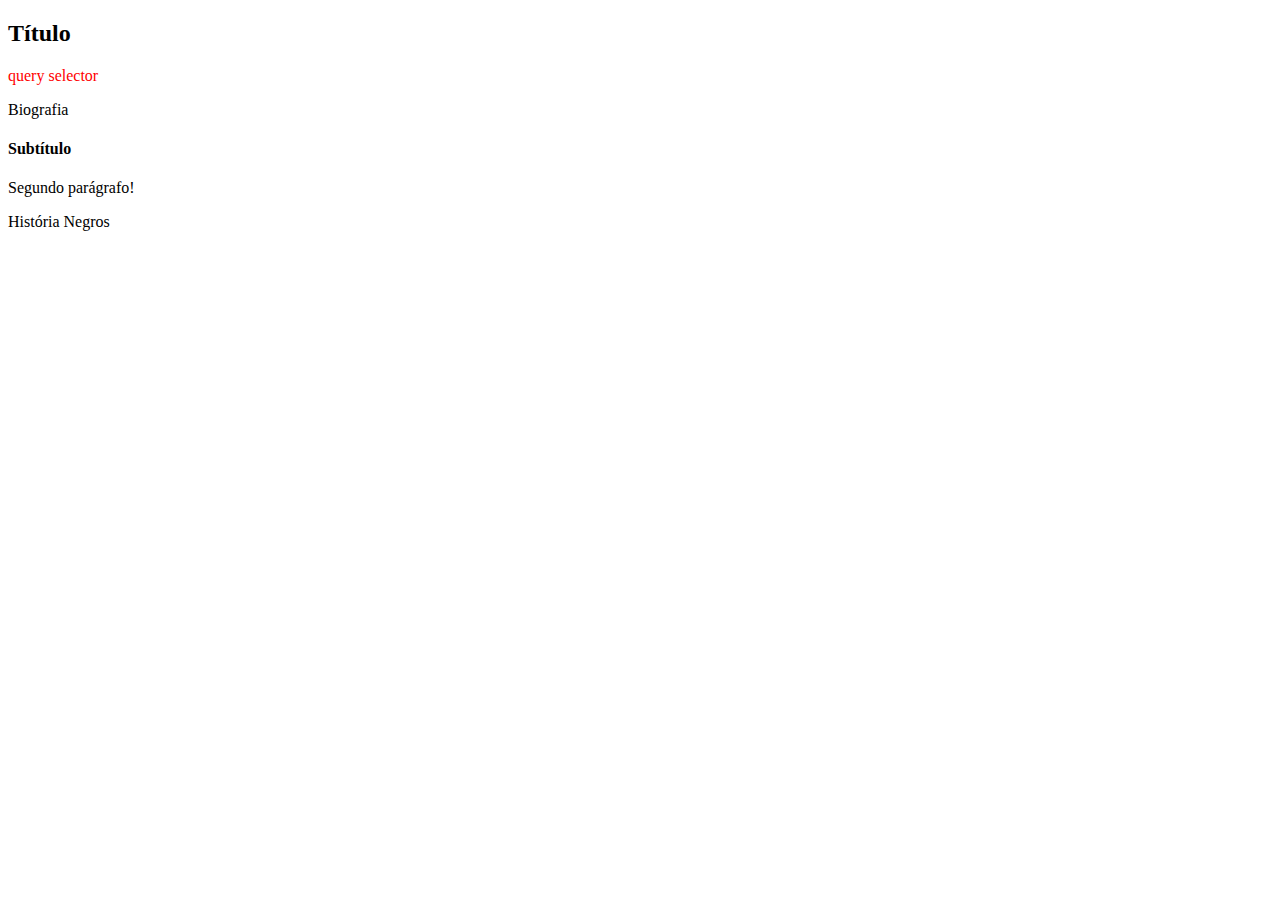
<file: index.html>
<!DOCTYPE html>
<html>
  <body>
    <header>
      <h2 id="page-title">Título</h2>
      <p id="paragraph">Dê uma cor para este parágrafo!</p>
      <p class="paragrafo">Biografia</p>
      <h4 id="subtitle">Subtítulo</h4>
      <p id="second-paragraph">Segundo parágrafo!</p>
      <p class="paragrafo">História Negros</p>
    </header>
    <script src="script.js"></script>
  </body>
</html>
</file>
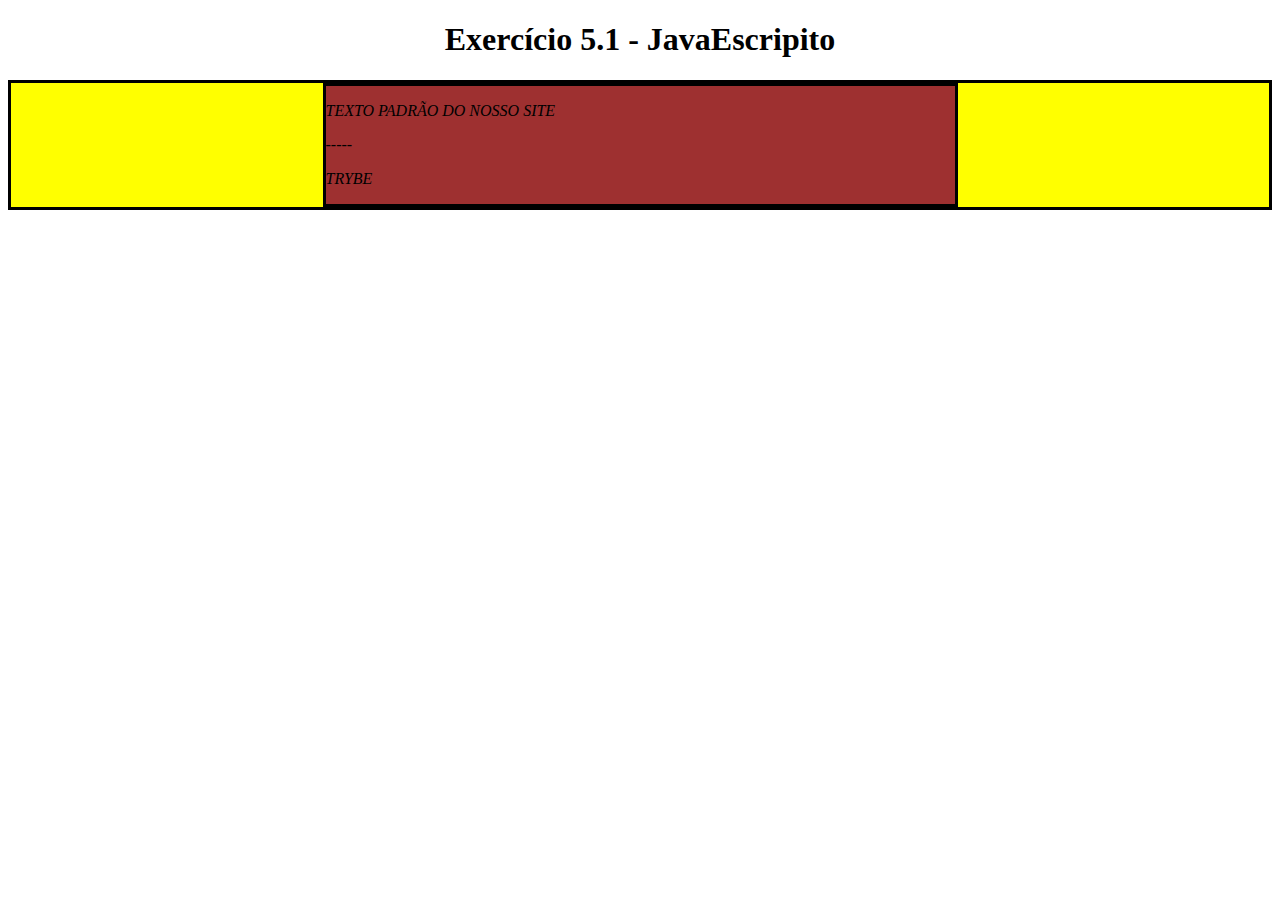
<file: exercicio2-dia5.1/index.html>
<!DOCTYPE html>
<html>
  <head>
    <meta charset="UTF-8" />
    <meta name="viewport" content="width=device-width" />
    <title>Exercício 5.1</title>
    
    <style>
      main, section {
        border-color: black;
        border-style: solid;
      }

      .title {
        text-align: center;
      }

      .main-content {
        background-color: yellow;
      }

      .main-content .center-content {
        background-color: rgb(158, 48, 48);
        width: 50%;
        margin: 0 auto;
      }

      .main-content .center-content p {
        font-style: italic;
      }
    </style>
  </head>
  <body>
    <header> 
      <h1 class="title">Exercício 5.1 - JavaEscripito </h1>
    </header>    
    <main class="main-content">
      <section class="center-content">
        <p>Texto padrão do nosso site</p>
        <p>-----</p>
        <p>Trybe</p>
      </section>
    </main>
    <script>
        
//         Aqui você vai modificar os elementos já existentes utilizando apenas as funções:
//         - document.getElementById()
//         - document.getElementsByClassName()
//         - document.getElementsByTagName()
//  Crie uma função que mude o texto na tag <p> para uma descrição de como você se vê daqui a 2 anos. (Não gaste tempo pensando no texto e sim realizando o exercício)

// let futuremsg = "me vejo trabalhando em uma empresa internacional, com desafios diários e uma equipe multicultural";

// function alteraDescricao(future){
//     (document.getElementsByTagName("p")[1].innerText = future);
// }

// alteraDescricao(futuremsg)

// //  Crie uma função que mude a cor do quadrado amarelo para o verde da Trybe (rgb 76,164,109).
// function changeColor(cor){
//     console.log(document.getElementsByTagName("main")[0].style.backgroundColor = cor);
// }
// changeColor("green")

// //  Crie uma função que mude a cor do quadrado vermelho para branco.
// function colorChanging(corfundo){
//     console.log(document.getElementsByClassName("center-content")[0].style.backgroundColor = corfundo);
// }
// colorChanging("white")

// //  Crie uma função que corrija o texto da tag <h1>.
// function corrigirTexto(correcao){
//     document.getElementsByClassName("title")[0].innerText = correcao;
// }
// corrigirTexto("Exercício 5.1 - JavaScript");

//  Crie uma função que modifique todo o texto da tag <p> para maiúsculo.
  function alterarParaMaiuscula(){
        let y = [];
        y = (document.getElementsByTagName("p"));
        for (let i = 0; i < y.length; i += 1) {
          document.getElementsByTagName("p")[i].innerText = document.getElementsByTagName("p")[i].innerText.toUpperCase();
          console.log (document.getElementsByTagName("p")[i].innerText);
        }
    }
    alterarParaMaiuscula()


//  Crie uma função que exiba o conteúdo de todas as tags <p> no console.
    // function exibir(){
    //     let y = [];
    //     y = (document.getElementsByTagName("p"));
    //     for (let i = 0; i < y.length; i += 1) {
    //       console.log (document.getElementsByTagName("p")[i].innerText);
    //     }
    // }
    // exibir()

        
    </script>
  </body>
</html>
</file>
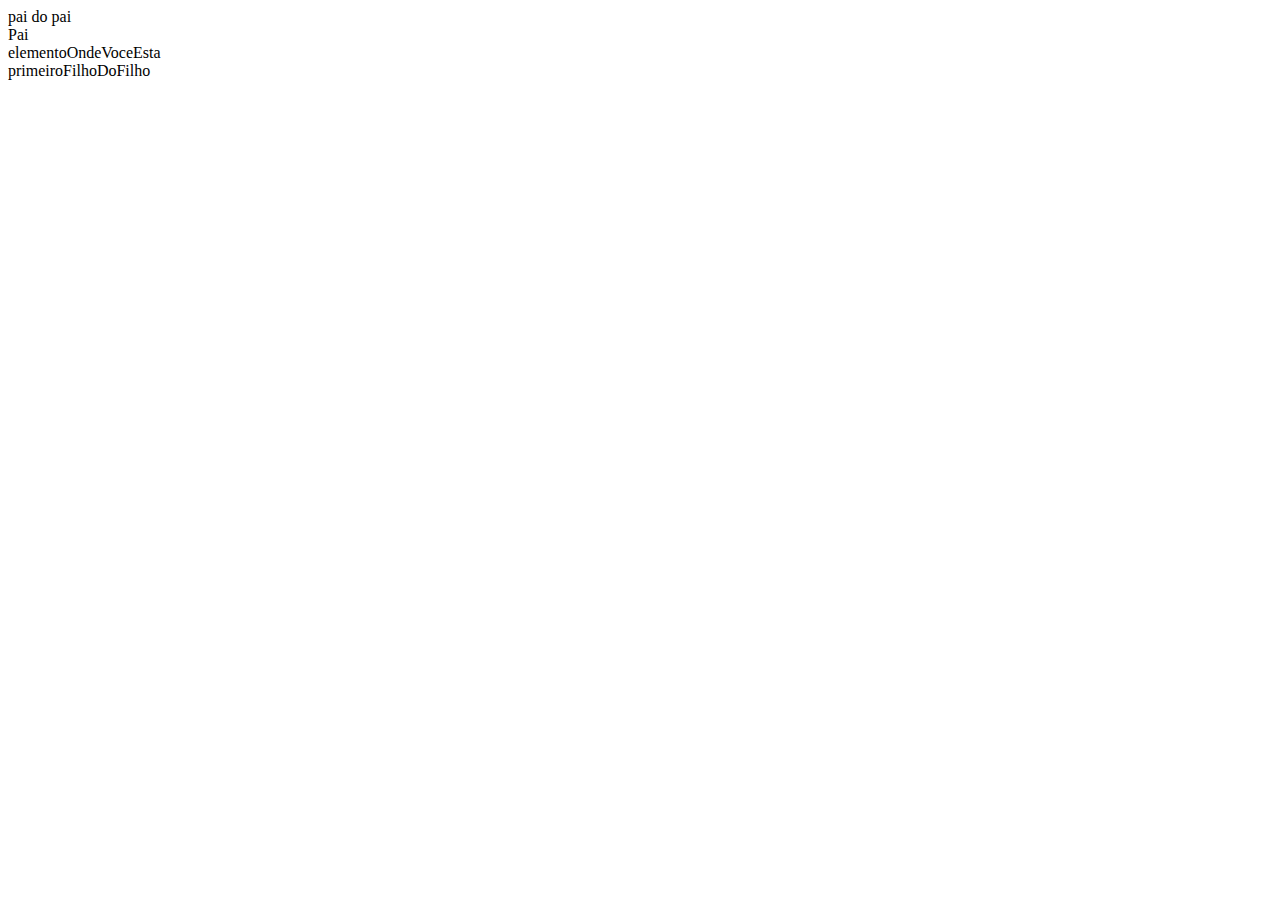
<file: exercicios-dia5.2/index.html>
<!DOCTYPE html>
<html lang="en">
<head>
    <meta charset="UTF-8">
    <meta http-equiv="X-UA-Compatible" content="IE=edge">
    <meta name="viewport" content="width=device-width, initial-scale=1.0">
    <title>Document</title>
</head>
    <main id="paiDoPai"> pai do pai
        <section id="pai">Pai
          <section id="primeiroFilho">primeiroFilho</section>
          <section id="elementoOndeVoceEsta"> elementoOndeVoceEsta
            <section id="primeiroFilhoDoFilho">primeiroFilhoDoFilho</section>
            <section id="segundoEUltimoFilhoDoFilho">segundoEUltimoFilhoDoFilho</section>
          </section>
          <section id="terceiroFilho">terceiroFilho</section>
          <section id="quartoEUltimoFilho">quartoEUltimoFilho</section>
        </section>
        <script src="script.js"></script>
    </main>
</html>
</file>
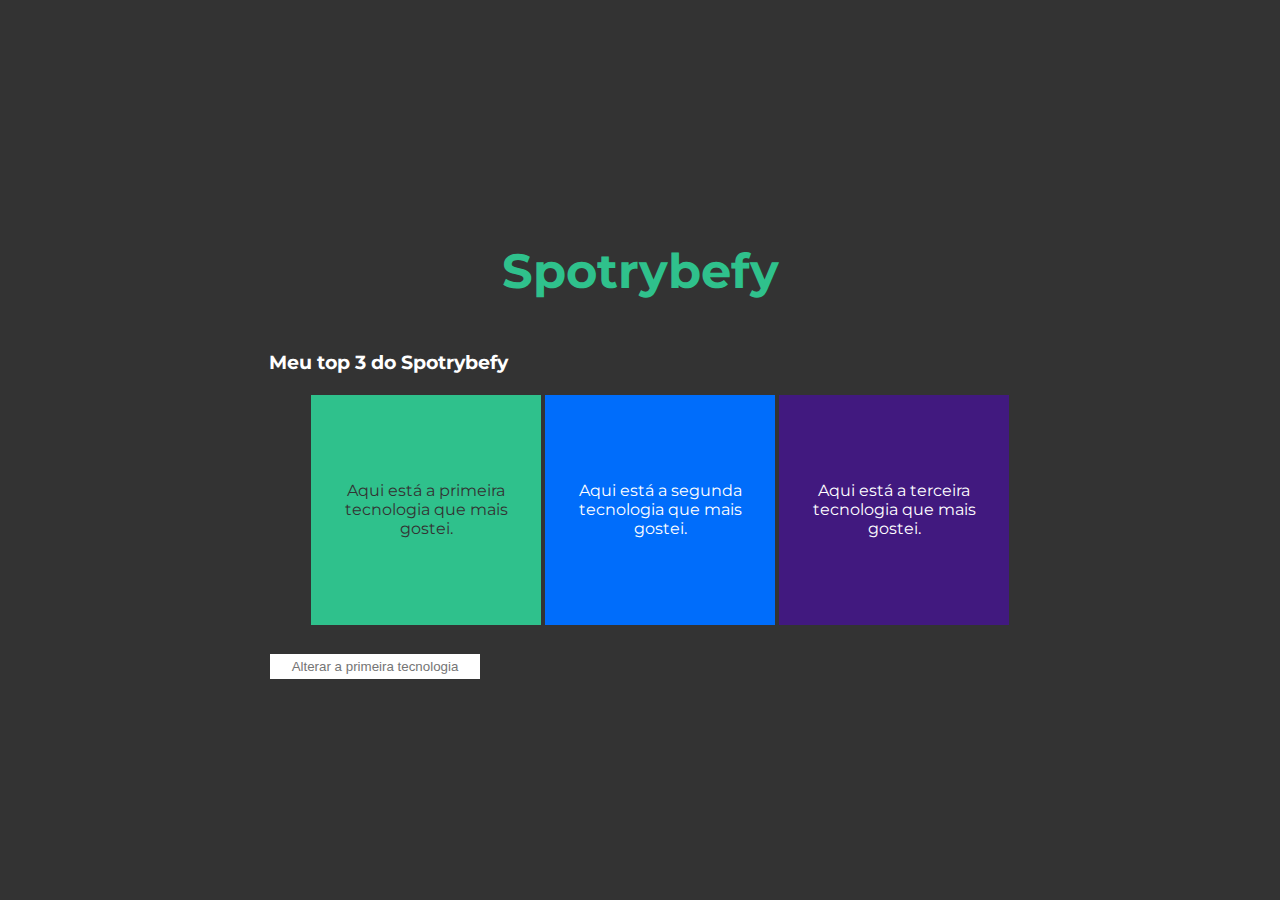
<file: exercicios-dia5.3/index.html>
<!DOCTYPE html>
<html lang="pt-br">
  <head>
  <meta charset="UTF-8">
  <title>addEventListener</title>
  <link rel="preconnect" href="https://fonts.gstatic.com">
  <link href="https://fonts.googleapis.com/css2?family=Montserrat:wght@400;900&display=swap" rel="stylesheet">
  <link rel="stylesheet" href="style.css">
  </head>
  <body>
    <header> 
      <h1>Spotrybefy</h1>
    </header>
    <main>
      <h3 id="my-spotrybefy">Meu top 3 do Spotrybefy</h3>
      <ul class="container">
        <li id="first-li">Aqui está a primeira tecnologia que mais gostei.</li>
        <li id="second-li">Aqui está a segunda tecnologia que mais gostei.</li>
        <li id="third-li">Aqui está a terceira tecnologia que mais gostei.</li>
      </ul>
      <input type="text" id="input" placeholder="Alterar a primeira tecnologia">      
    </main>
    <script src="main.js"></script>
  </body>
</html>
</file>
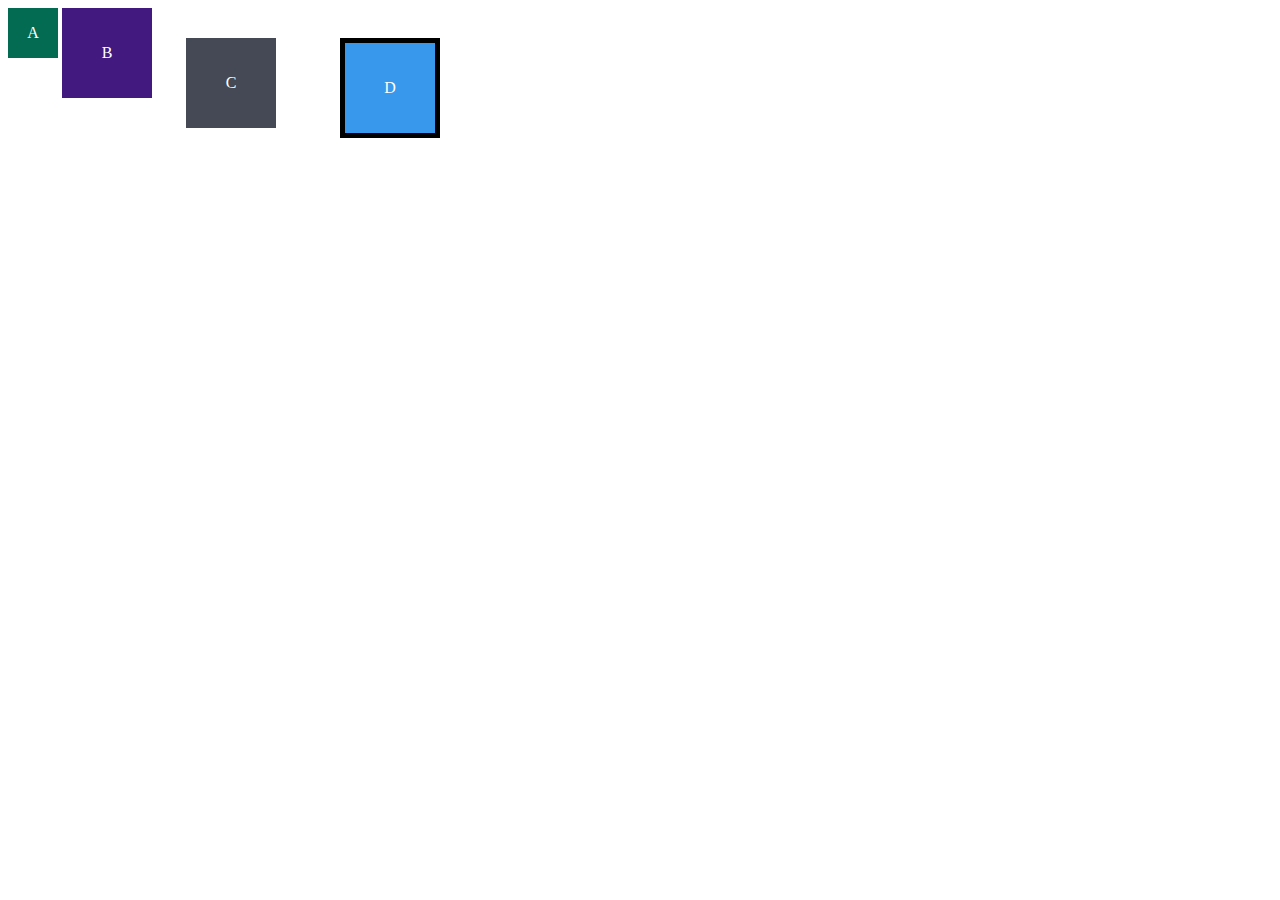
<file: exercicios3-3/index.html>
<!DOCTYPE html>
<html lang="en">
<head>
  <meta charset="UTF-8">
  <meta name="viewport" content="width=device-width, initial-scale=1.0">
  <title>Exercício de Fixação: box model</title>
  <link rel="stylesheet" href="style.css">
</head>
<body>
  <div class="caixa width-and-height" style="background: #036b52">A</div>
  <div class="caixa width-and-height padding" style="background: #41197f;">B</div>
  <div class="caixa width-and-height padding margin" style="background: #444955">C</div>
  <div class="caixa width-and-height padding margin border" style="background: #3898EC">D</div>
</body>
</html>
</file>
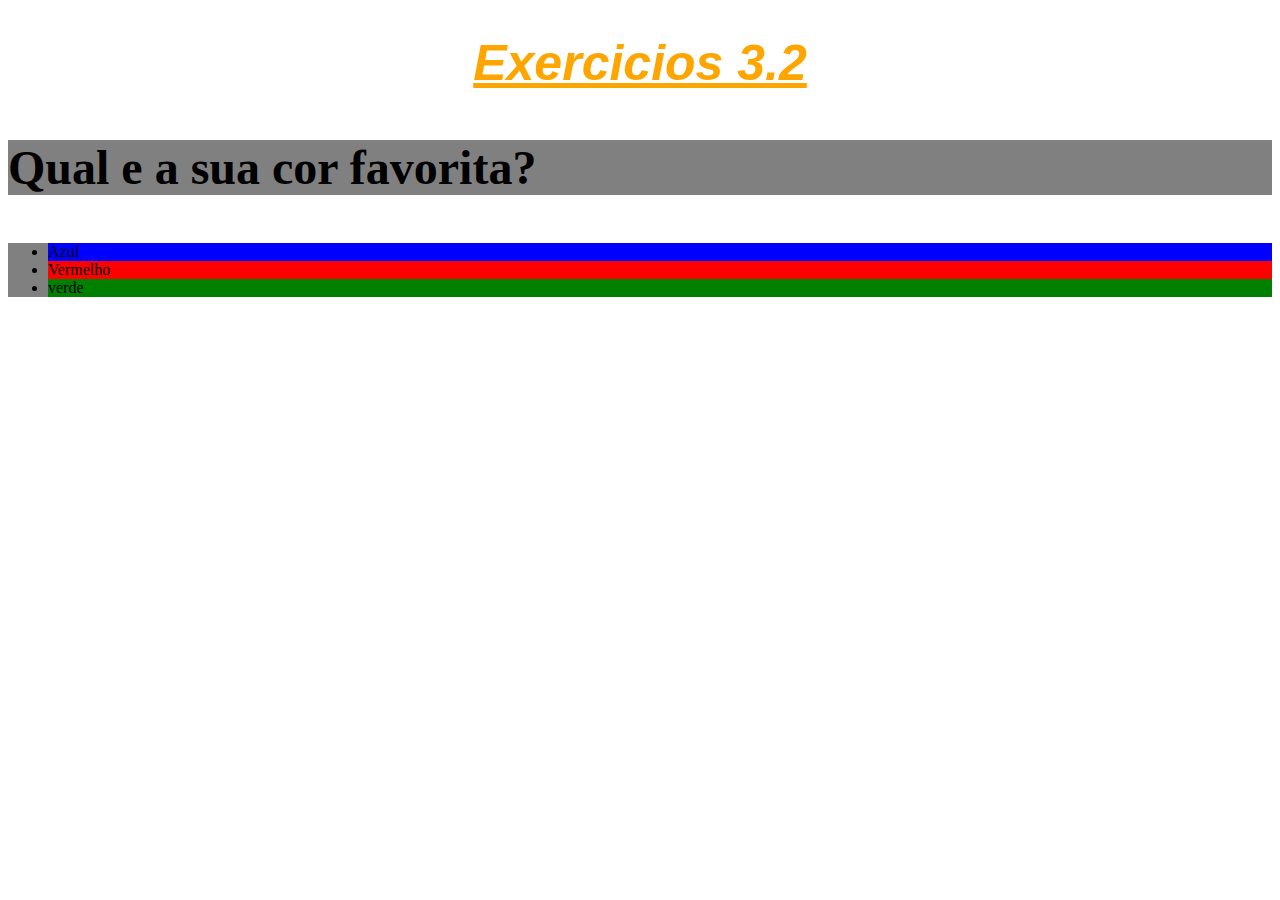
<file: exercicios3.2/index.html>
<!DOCTYPE html>
<html lang="en">
<head>
    <meta charset="UTF-8">
    <title>HTML</title>
    <link rel="stylesheet" type="text/css" href="style.css">

    <style>
        
    </style>
</head>
<body>
    <h1>
        Exercicios 3.2
    </h1>
    <p class="backgroundcolor">
        Qual e a sua cor favorita?
    </p>
    <ul class="backgroundcolor">
        <li id="list-blue">Azul</li>
        <li id="list-red">Vermelho</li>
        <li id="list-green">verde</li>
    </ul>   
    
</body>
</html>
</file>
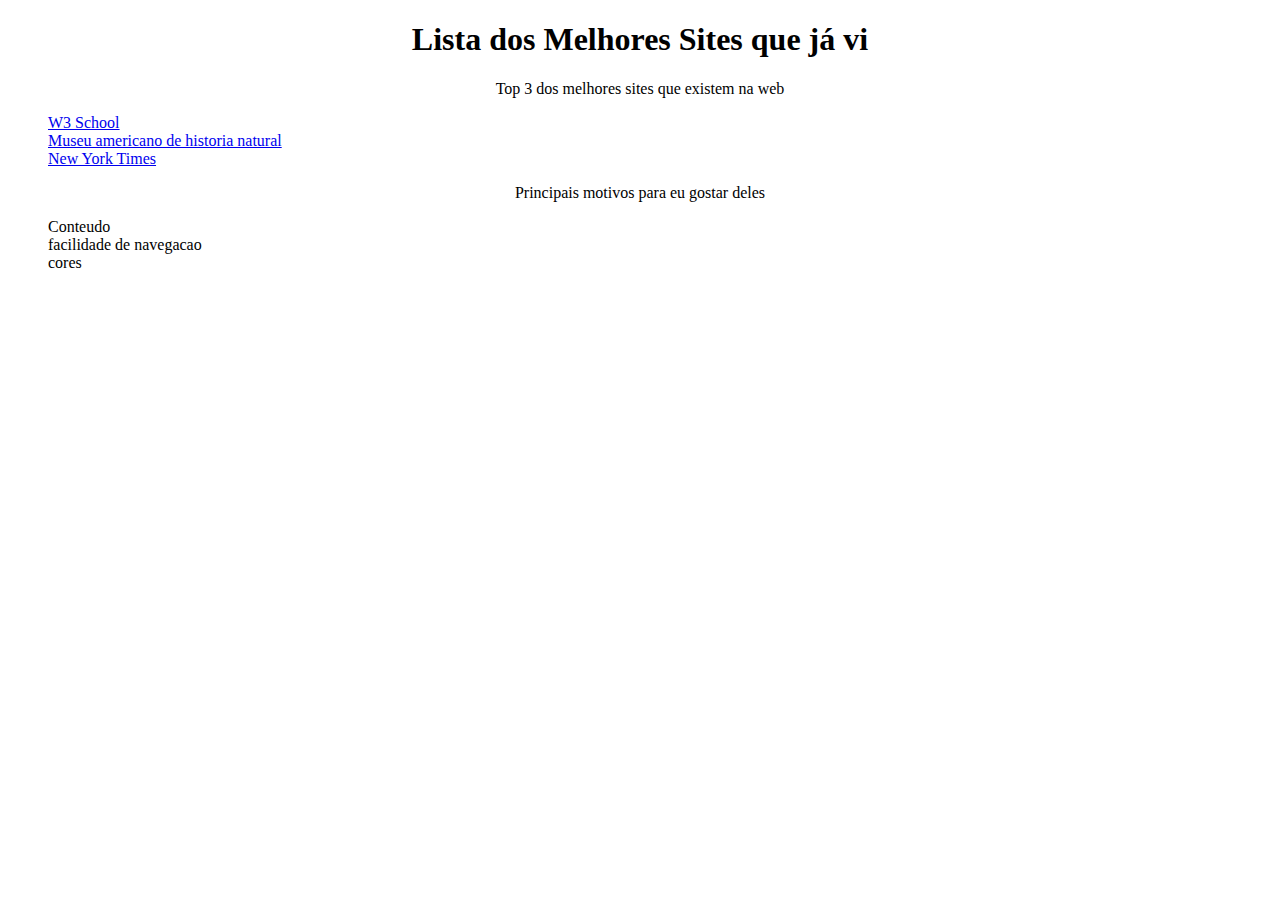
<file: exercicios3-3/agrupando-seletores/index.html>
<!DOCTYPE html>
<html lang="pt-br">
  <head>
    <meta charset="UTF-8">
    <title>Agrupando Seletores</title>
    <link rel="stylesheet" href="style.css">
  </head>
  <body>
    <h1>Lista dos Melhores Sites que já vi</h1>
    <p>Top 3 dos melhores sites que existem na web</p>
    <ol>
        <li><a href="https://www.w3schools.com/">W3 School</a></li>
        <li><a href="https://www.amnh.org/explore/150th-anniversary-celebration">Museu americano de historia natural</a></li>
        <li><a href="https://www.nytimes.com/">New York Times</a></li>
    </ol>
    <p>Principais motivos para eu gostar deles</p>
    <ul>
        <li>Conteudo</li>
        <li>facilidade de navegacao</li>
        <li>cores</li>
    </ul>
  </body>
</html>
</file>
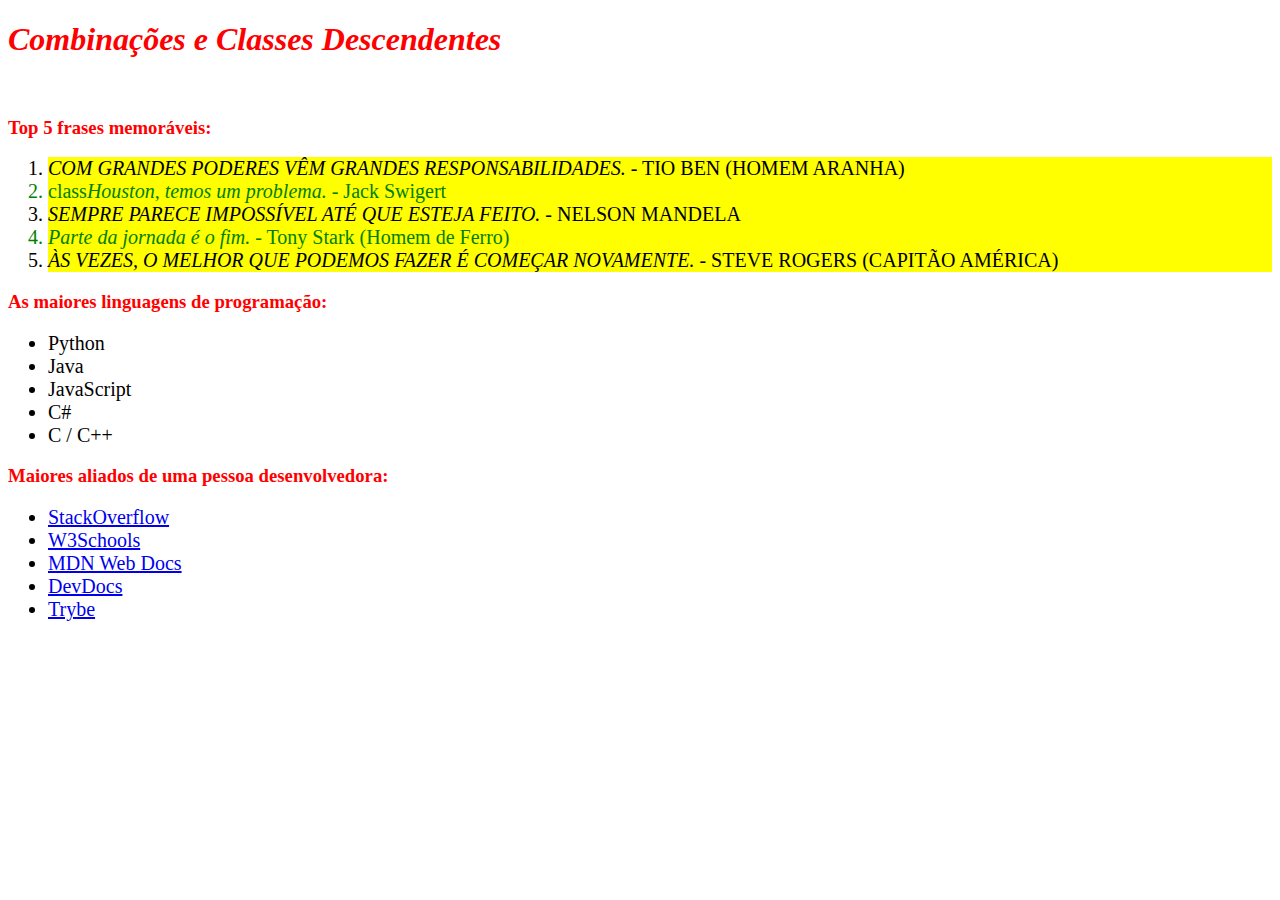
<file: exercicios3-3/combinacao-classes-e-descendentes/index.html>
<!DOCTYPE html>
<html lang="pt-br">
  <head>
    <meta charset="UTF-8">
    <link rel="stylesheet" href="style.css">
    <title>#GoTrybe</title>
  </head>
  <body>
    <h1><em>Combinações e Classes Descendentes</em></h1>
    <br />
    <h3>Top 5 frases memoráveis:</h3>
    <ol>
      <li><em>Com grandes poderes vêm grandes responsabilidades.</em> - Tio Ben (Homem Aranha)</li>
      <li> class<em>Houston, temos um problema.</em> - Jack Swigert</li>
      <li><em>Sempre parece impossível até que esteja feito.</em> - Nelson Mandela</li>
      <li><em>Parte da jornada é o fim.</em> - Tony Stark (Homem de Ferro)</li>
      <li><em>Às vezes, o melhor que podemos fazer é começar novamente.</em> - Steve Rogers (Capitão América)</li>
    </ol>
    <h3>As maiores linguagens de programação:</h3>
    <ul>
      <li>Python</li>
      <li>Java</li>
      <li>JavaScript</li>
      <li>C#</li>
      <li>C / C++</li>
    </ul>
    <h3>Maiores aliados de uma pessoa desenvolvedora:</h3>
    <ul>
      <li>
        <a href="https://pt.stackoverflow.com/" target="_blank">StackOverflow</a>
      </li>
      <li>
        <a href="https://www.w3schools.com/" target="_blank">W3Schools</a>
      </li>
      <li>
        <a href="https://developer.mozilla.org/pt-BR/" target="_blank">MDN Web Docs</a>
      </li>
      <li>
        <a href="https://devdocs.io/" target="_blank">DevDocs</a>
      </li>
      <li>
        <a href="https://app.betrybe.com/" target="_blank">Trybe</a>
      </li>
    </ul>
  </body>
</html>
</file>
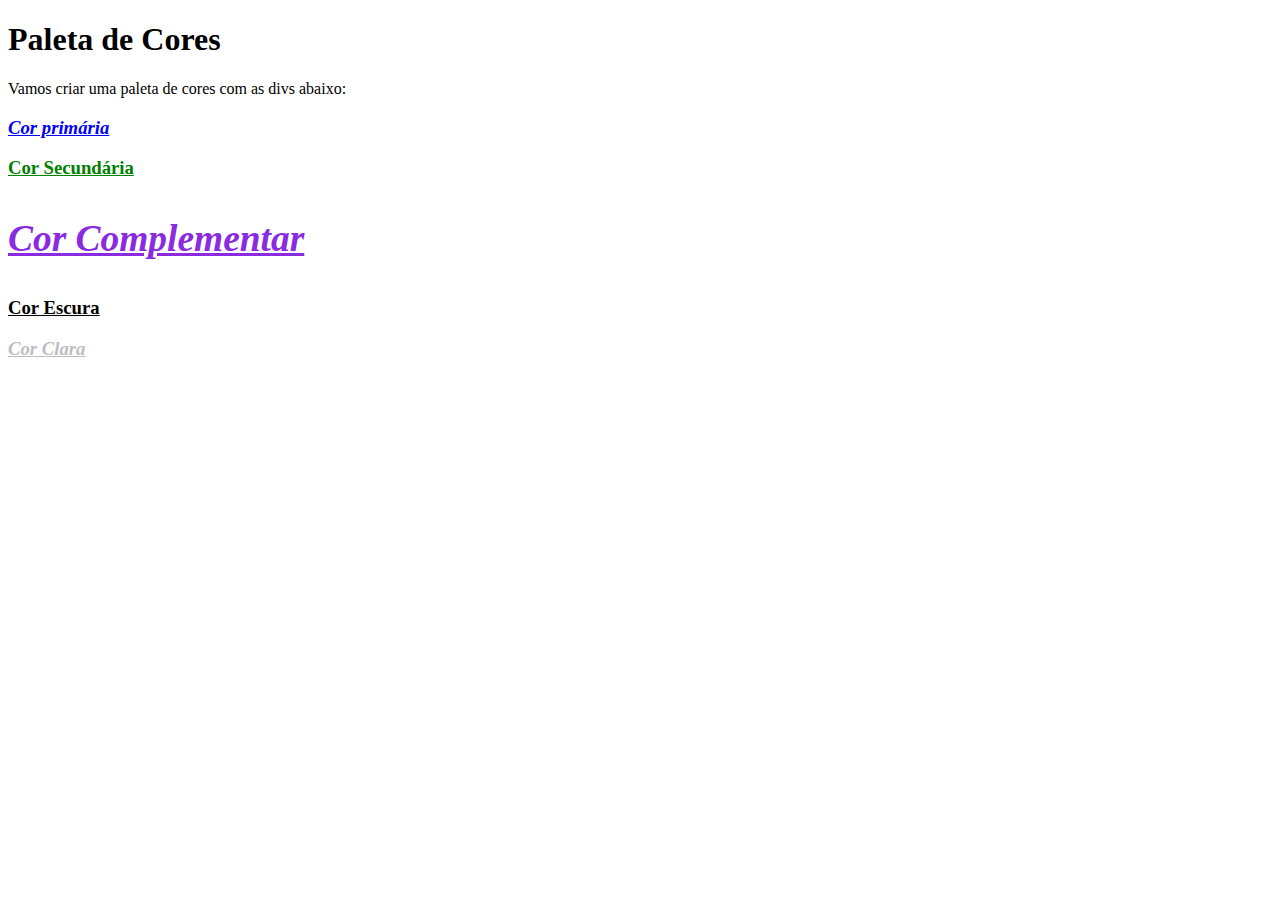
<file: exercicios3-3/paleta-de-cores/index.html>
<!DOCTYPE html>
<html lang="pt-br">
<head>
  <meta charset="UTF-8">
  <title>Pseudoclasses</title>
  <link rel="stylesheet" href="style.css">
</head>
<body>
  <h1>Paleta de Cores</h1>
  <p>Vamos criar uma paleta de cores com as divs abaixo:</p>
  <div>
    <h3>Cor primária</h3>
  </div>
  <div>
    <h3>Cor Secundária</h3>
  </div>
  <div>
    <h3>Cor Complementar</h3>
  </div>
  <div>
    <h3>Cor Escura</h3>
  </div>
  <div>
    <h3>Cor Clara</h3>
  </div>
</body>
</html>
</file>
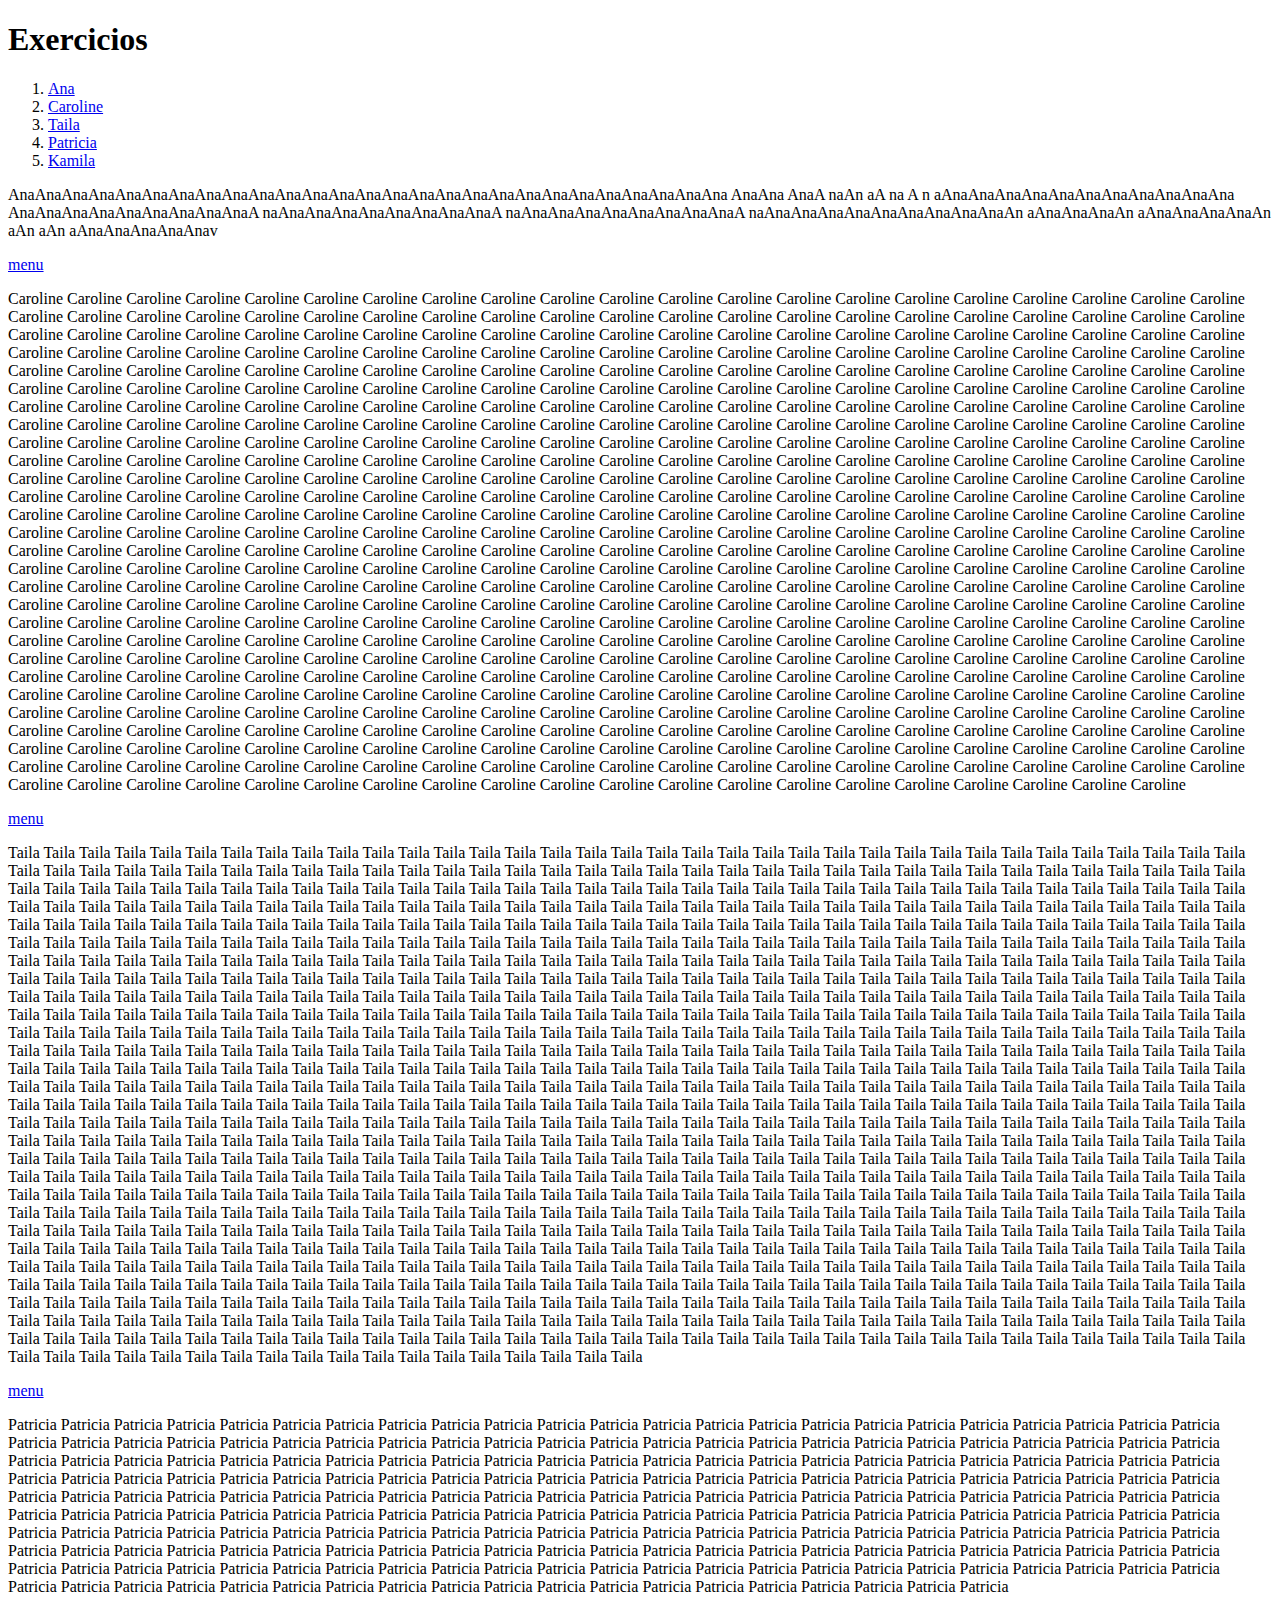
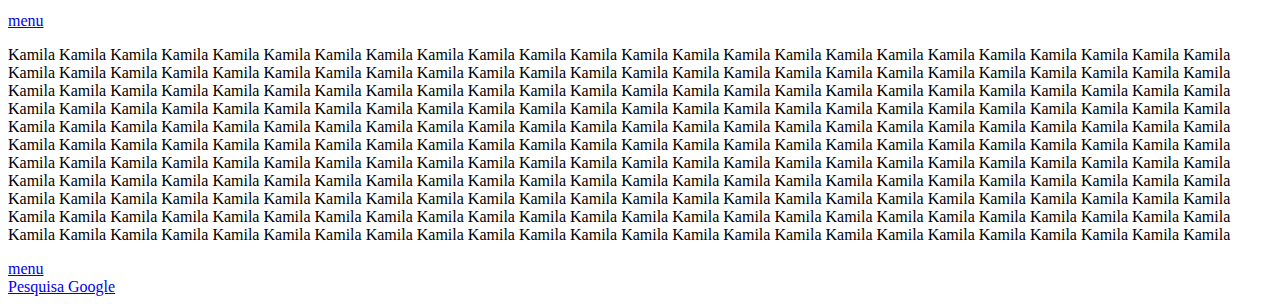
<file: exerciciolinks.html>
<!DOCTYPE html>
<html lang="en">
<head>
    <meta charset="UTF-8">
    <title>aprendendo HTML</title>
</head>
<body>
    <h1>
        Exercicios
    </h1>
    <ol id="menu">
        <li><a href="#ana">Ana</a></li>
        <li> <a href="#caroline"> Caroline</a></li>
        <li> <a href="#Taila"> Taila</a></li>
        <li> <a href="#Patricia"> Patricia</a></li>
        <li> <a href="#Kamila"> Kamila</a></li>
    </ol>   

    <p id="ana">AnaAnaAnaAnaAnaAnaAnaAnaAnaAnaAnaAnaAnaAnaAnaAnaAnaAnaAnaAnaAnaAnaAnaAnaAnaAnaAna AnaAna AnaA naAn aA na A n aAnaAnaAnaAnaAnaAnaAnaAnaAnaAnaAna AnaAnaAnaAnaAnaAnaAnaAnaAnaA naAnaAnaAnaAnaAnaAnaAnaAnaA naAnaAnaAnaAnaAnaAnaAnaAnaA naAnaAnaAnaAnaAnaAnaAnaAnaAnaAn aAnaAnaAnaAn aAnaAnaAnaAnaAn aAn aAn aAnaAnaAnaAnaAnav</p>
   
    <a href="#menu">menu</a>

    <p id="caroline">Caroline Caroline Caroline Caroline Caroline Caroline Caroline Caroline Caroline Caroline Caroline Caroline Caroline Caroline Caroline Caroline Caroline Caroline Caroline Caroline Caroline Caroline Caroline Caroline Caroline Caroline Caroline Caroline Caroline Caroline Caroline Caroline Caroline Caroline Caroline Caroline Caroline Caroline Caroline Caroline Caroline Caroline Caroline Caroline Caroline Caroline Caroline Caroline Caroline Caroline Caroline Caroline Caroline Caroline Caroline Caroline Caroline Caroline Caroline Caroline Caroline Caroline Caroline Caroline Caroline Caroline Caroline Caroline Caroline Caroline Caroline Caroline Caroline Caroline Caroline Caroline Caroline Caroline Caroline Caroline Caroline Caroline Caroline Caroline Caroline Caroline Caroline Caroline Caroline Caroline Caroline Caroline Caroline Caroline Caroline Caroline Caroline Caroline Caroline Caroline Caroline Caroline Caroline Caroline Caroline Caroline Caroline Caroline Caroline Caroline Caroline Caroline Caroline Caroline Caroline Caroline Caroline Caroline Caroline Caroline Caroline Caroline Caroline Caroline Caroline Caroline Caroline Caroline Caroline Caroline Caroline Caroline Caroline Caroline Caroline Caroline Caroline Caroline Caroline Caroline Caroline Caroline Caroline Caroline Caroline Caroline Caroline Caroline Caroline Caroline Caroline Caroline Caroline Caroline Caroline Caroline Caroline Caroline Caroline Caroline Caroline Caroline Caroline Caroline Caroline Caroline Caroline Caroline Caroline Caroline Caroline Caroline Caroline Caroline Caroline Caroline Caroline Caroline Caroline Caroline Caroline Caroline Caroline Caroline Caroline Caroline Caroline Caroline Caroline Caroline Caroline Caroline Caroline Caroline Caroline Caroline Caroline Caroline Caroline Caroline Caroline Caroline Caroline Caroline Caroline Caroline Caroline Caroline Caroline Caroline Caroline Caroline Caroline Caroline Caroline Caroline Caroline Caroline Caroline Caroline Caroline Caroline Caroline Caroline Caroline Caroline Caroline Caroline Caroline Caroline Caroline Caroline Caroline Caroline Caroline Caroline Caroline Caroline Caroline Caroline Caroline Caroline Caroline Caroline Caroline Caroline Caroline Caroline Caroline Caroline Caroline Caroline Caroline Caroline Caroline Caroline Caroline Caroline Caroline Caroline Caroline Caroline Caroline Caroline Caroline Caroline Caroline Caroline Caroline Caroline Caroline Caroline Caroline Caroline Caroline Caroline Caroline Caroline Caroline Caroline Caroline Caroline Caroline Caroline Caroline Caroline Caroline Caroline Caroline Caroline Caroline Caroline Caroline Caroline Caroline Caroline Caroline Caroline Caroline Caroline Caroline Caroline Caroline Caroline Caroline Caroline Caroline Caroline Caroline Caroline Caroline Caroline Caroline Caroline Caroline Caroline Caroline Caroline Caroline Caroline Caroline Caroline Caroline Caroline Caroline Caroline Caroline Caroline Caroline Caroline Caroline Caroline Caroline Caroline Caroline Caroline Caroline Caroline Caroline Caroline Caroline Caroline Caroline Caroline Caroline Caroline Caroline Caroline Caroline Caroline Caroline Caroline Caroline Caroline Caroline Caroline Caroline Caroline Caroline Caroline Caroline Caroline Caroline Caroline Caroline Caroline Caroline Caroline Caroline Caroline Caroline Caroline Caroline Caroline Caroline Caroline Caroline Caroline Caroline Caroline Caroline Caroline Caroline Caroline Caroline Caroline Caroline Caroline Caroline Caroline Caroline Caroline Caroline Caroline Caroline Caroline Caroline Caroline Caroline Caroline Caroline Caroline Caroline Caroline Caroline Caroline Caroline Caroline Caroline Caroline Caroline Caroline Caroline Caroline Caroline Caroline Caroline Caroline Caroline Caroline Caroline Caroline Caroline Caroline Caroline Caroline Caroline Caroline Caroline Caroline Caroline Caroline Caroline Caroline Caroline Caroline Caroline Caroline Caroline Caroline Caroline Caroline Caroline Caroline Caroline Caroline Caroline Caroline Caroline Caroline Caroline Caroline Caroline Caroline Caroline Caroline Caroline Caroline Caroline Caroline Caroline Caroline Caroline Caroline Caroline Caroline Caroline Caroline Caroline Caroline Caroline Caroline Caroline Caroline Caroline Caroline Caroline Caroline Caroline Caroline Caroline Caroline Caroline Caroline Caroline Caroline Caroline Caroline Caroline Caroline Caroline Caroline Caroline Caroline Caroline Caroline Caroline Caroline Caroline Caroline Caroline Caroline Caroline Caroline Caroline Caroline Caroline Caroline Caroline Caroline Caroline Caroline Caroline Caroline Caroline Caroline Caroline Caroline Caroline Caroline Caroline Caroline Caroline Caroline Caroline Caroline Caroline Caroline Caroline Caroline Caroline Caroline Caroline Caroline Caroline Caroline Caroline Caroline Caroline Caroline Caroline Caroline Caroline Caroline Caroline Caroline Caroline Caroline Caroline Caroline Caroline Caroline Caroline Caroline Caroline Caroline Caroline Caroline Caroline Caroline Caroline Caroline Caroline Caroline Caroline Caroline Caroline Caroline Caroline Caroline Caroline Caroline Caroline Caroline Caroline Caroline Caroline Caroline Caroline Caroline Caroline Caroline Caroline Caroline Caroline Caroline Caroline </p>
   
    <a href="#menu">menu</a>

    <p id="Taila">Taila Taila Taila Taila Taila Taila Taila Taila Taila Taila Taila Taila Taila Taila Taila Taila Taila Taila Taila Taila Taila Taila Taila Taila Taila Taila Taila Taila Taila Taila Taila Taila Taila Taila Taila Taila Taila Taila Taila Taila Taila Taila Taila Taila Taila Taila Taila Taila Taila Taila Taila Taila Taila Taila Taila Taila Taila Taila Taila Taila Taila Taila Taila Taila Taila Taila Taila Taila Taila Taila Taila Taila Taila Taila Taila Taila Taila Taila Taila Taila Taila Taila Taila Taila Taila Taila Taila Taila Taila Taila Taila Taila Taila Taila Taila Taila Taila Taila Taila Taila Taila Taila Taila Taila Taila Taila Taila Taila Taila Taila Taila Taila Taila Taila Taila Taila Taila Taila Taila Taila Taila Taila Taila Taila Taila Taila Taila Taila Taila Taila Taila Taila Taila Taila Taila Taila Taila Taila Taila Taila Taila Taila Taila Taila Taila Taila Taila Taila Taila Taila Taila Taila Taila Taila Taila Taila Taila Taila Taila Taila Taila Taila Taila Taila Taila Taila Taila Taila Taila Taila Taila Taila Taila Taila Taila Taila Taila Taila Taila Taila Taila Taila Taila Taila Taila Taila Taila Taila Taila Taila Taila Taila Taila Taila Taila Taila Taila Taila Taila Taila Taila Taila Taila Taila Taila Taila Taila Taila Taila Taila Taila Taila Taila Taila Taila Taila Taila Taila Taila Taila Taila Taila Taila Taila Taila Taila Taila Taila Taila Taila Taila Taila Taila Taila Taila Taila Taila Taila Taila Taila Taila Taila Taila Taila Taila Taila Taila Taila Taila Taila Taila Taila Taila Taila Taila Taila Taila Taila Taila Taila Taila Taila Taila Taila Taila Taila Taila Taila Taila Taila Taila Taila Taila Taila Taila Taila Taila Taila Taila Taila Taila Taila Taila Taila Taila Taila Taila Taila Taila Taila Taila Taila Taila Taila Taila Taila Taila Taila 
        Taila Taila Taila Taila Taila Taila Taila Taila Taila Taila Taila Taila Taila Taila Taila Taila Taila Taila Taila Taila Taila Taila Taila Taila Taila Taila Taila Taila Taila Taila Taila Taila Taila Taila Taila Taila Taila Taila Taila Taila Taila Taila Taila Taila Taila Taila Taila Taila Taila Taila Taila Taila Taila Taila Taila Taila Taila Taila Taila Taila Taila Taila Taila Taila Taila Taila Taila Taila Taila Taila Taila Taila Taila Taila Taila Taila Taila Taila Taila Taila Taila Taila Taila Taila Taila Taila Taila Taila Taila Taila Taila Taila Taila Taila Taila Taila Taila Taila Taila Taila Taila Taila Taila Taila Taila Taila Taila Taila Taila Taila Taila Taila Taila Taila Taila Taila Taila Taila Taila Taila Taila Taila Taila Taila Taila Taila Taila Taila Taila Taila Taila Taila Taila Taila Taila Taila Taila Taila Taila Taila Taila Taila Taila Taila Taila Taila Taila Taila Taila Taila Taila Taila Taila Taila Taila Taila Taila Taila Taila Taila Taila Taila Taila Taila Taila Taila Taila Taila Taila Taila Taila Taila Taila Taila Taila Taila Taila Taila Taila Taila Taila Taila Taila Taila Taila Taila Taila Taila Taila Taila Taila Taila Taila Taila Taila Taila Taila Taila Taila Taila Taila Taila Taila Taila Taila Taila Taila Taila Taila Taila Taila Taila Taila Taila Taila Taila Taila Taila Taila Taila Taila Taila Taila Taila Taila Taila Taila Taila Taila Taila Taila Taila Taila Taila Taila Taila Taila Taila Taila Taila Taila Taila Taila Taila Taila Taila Taila Taila Taila Taila Taila Taila Taila Taila Taila Taila Taila Taila Taila Taila Taila Taila Taila Taila Taila Taila Taila Taila Taila Taila Taila Taila Taila Taila Taila Taila Taila Taila Taila Taila Taila Taila Taila Taila Taila Taila Taila Taila Taila Taila Taila Taila Taila Taila Taila Taila Taila Taila Taila Taila Taila Taila Taila Taila Taila Taila Taila Taila Taila Taila Taila Taila Taila Taila Taila Taila Taila Taila Taila Taila Taila Taila Taila Taila Taila Taila Taila Taila Taila Taila Taila Taila Taila Taila Taila Taila Taila Taila Taila Taila Taila Taila Taila Taila Taila Taila Taila Taila Taila Taila Taila Taila Taila Taila Taila Taila Taila Taila Taila Taila Taila Taila Taila Taila Taila Taila Taila Taila Taila Taila Taila Taila Taila Taila Taila Taila Taila Taila Taila Taila Taila Taila Taila Taila Taila Taila Taila Taila Taila Taila Taila Taila Taila Taila Taila Taila Taila Taila Taila Taila Taila Taila Taila Taila Taila Taila Taila Taila Taila Taila Taila Taila Taila Taila Taila Taila Taila Taila Taila Taila Taila Taila Taila Taila Taila Taila Taila Taila Taila Taila Taila Taila Taila Taila Taila Taila Taila Taila Taila Taila Taila Taila Taila Taila Taila Taila Taila Taila Taila Taila Taila Taila Taila Taila Taila Taila Taila Taila Taila Taila Taila Taila Taila Taila Taila Taila Taila Taila Taila Taila Taila Taila Taila Taila Taila Taila Taila Taila Taila Taila Taila Taila Taila Taila Taila Taila Taila Taila Taila Taila Taila Taila Taila Taila Taila Taila Taila Taila Taila Taila Taila Taila Taila Taila Taila Taila Taila Taila Taila Taila Taila Taila Taila Taila Taila Taila Taila Taila Taila Taila Taila Taila Taila Taila Taila Taila Taila Taila Taila Taila Taila Taila Taila Taila Taila Taila Taila Taila Taila Taila Taila Taila Taila Taila Taila Taila Taila Taila Taila Taila Taila Taila Taila Taila Taila Taila Taila Taila Taila Taila Taila Taila Taila Taila Taila Taila Taila Taila Taila Taila Taila Taila Taila Taila Taila Taila Taila Taila Taila Taila Taila Taila Taila Taila Taila Taila Taila Taila Taila Taila Taila Taila Taila Taila Taila Taila Taila Taila Taila Taila Taila Taila Taila Taila Taila Taila Taila Taila Taila Taila Taila Taila Taila Taila Taila Taila Taila Taila Taila Taila Taila Taila Taila Taila Taila Taila Taila Taila Taila Taila Taila Taila Taila Taila Taila Taila Taila Taila Taila Taila Taila Taila Taila Taila Taila Taila Taila Taila Taila Taila Taila Taila Taila Taila Taila Taila Taila Taila Taila Taila Taila Taila Taila Taila Taila Taila Taila Taila Taila Taila Taila Taila Taila Taila Taila Taila Taila Taila Taila Taila Taila Taila Taila Taila Taila Taila Taila Taila Taila Taila Taila Taila Taila Taila Taila Taila Taila Taila Taila Taila 
    </p>

    <a href="#menu">menu</a>
   
    <p id="Patricia">Patricia Patricia Patricia Patricia Patricia Patricia Patricia Patricia Patricia Patricia Patricia Patricia Patricia Patricia Patricia Patricia Patricia Patricia Patricia Patricia Patricia Patricia Patricia Patricia Patricia Patricia Patricia Patricia Patricia Patricia Patricia Patricia Patricia Patricia Patricia Patricia Patricia Patricia Patricia Patricia Patricia Patricia Patricia Patricia Patricia Patricia Patricia Patricia Patricia Patricia Patricia Patricia Patricia Patricia Patricia Patricia Patricia Patricia Patricia Patricia Patricia Patricia Patricia Patricia Patricia Patricia Patricia Patricia Patricia Patricia Patricia Patricia Patricia Patricia Patricia Patricia Patricia Patricia Patricia Patricia Patricia Patricia Patricia Patricia Patricia Patricia Patricia Patricia Patricia Patricia Patricia Patricia Patricia Patricia Patricia Patricia Patricia Patricia Patricia Patricia Patricia Patricia Patricia Patricia Patricia Patricia Patricia Patricia Patricia Patricia Patricia Patricia Patricia Patricia Patricia Patricia Patricia Patricia Patricia Patricia Patricia Patricia Patricia Patricia Patricia Patricia Patricia Patricia Patricia Patricia Patricia Patricia Patricia Patricia Patricia Patricia Patricia Patricia Patricia Patricia Patricia Patricia Patricia Patricia Patricia Patricia Patricia Patricia Patricia Patricia Patricia Patricia Patricia Patricia Patricia Patricia Patricia Patricia Patricia Patricia Patricia Patricia Patricia Patricia Patricia Patricia Patricia Patricia Patricia Patricia Patricia Patricia Patricia Patricia Patricia Patricia Patricia Patricia Patricia Patricia Patricia Patricia Patricia Patricia Patricia Patricia Patricia Patricia Patricia Patricia Patricia Patricia Patricia Patricia Patricia Patricia Patricia Patricia Patricia Patricia Patricia Patricia Patricia Patricia Patricia Patricia Patricia Patricia Patricia Patricia Patricia Patricia Patricia Patricia Patricia Patricia Patricia Patricia Patricia Patricia Patricia Patricia Patricia Patricia Patricia Patricia </p>
    
    <a href="#menu">menu</a>

    <p id="Kamila">Kamila Kamila Kamila Kamila Kamila Kamila Kamila Kamila Kamila Kamila Kamila Kamila Kamila Kamila Kamila Kamila Kamila Kamila Kamila Kamila Kamila Kamila Kamila Kamila Kamila Kamila Kamila Kamila Kamila Kamila Kamila Kamila Kamila Kamila Kamila Kamila Kamila Kamila Kamila Kamila Kamila Kamila Kamila Kamila Kamila Kamila Kamila Kamila Kamila Kamila Kamila Kamila Kamila Kamila Kamila Kamila Kamila Kamila Kamila Kamila Kamila Kamila Kamila Kamila Kamila Kamila Kamila Kamila Kamila Kamila Kamila Kamila Kamila Kamila Kamila Kamila Kamila Kamila Kamila Kamila Kamila Kamila Kamila Kamila Kamila Kamila Kamila Kamila Kamila Kamila Kamila Kamila Kamila Kamila Kamila Kamila Kamila Kamila Kamila Kamila Kamila Kamila Kamila Kamila Kamila Kamila Kamila Kamila Kamila Kamila Kamila Kamila Kamila Kamila Kamila Kamila Kamila Kamila Kamila Kamila Kamila Kamila Kamila Kamila Kamila Kamila Kamila Kamila Kamila Kamila Kamila Kamila Kamila Kamila Kamila Kamila Kamila Kamila Kamila Kamila Kamila Kamila Kamila Kamila Kamila Kamila Kamila Kamila Kamila Kamila Kamila Kamila Kamila Kamila Kamila Kamila Kamila Kamila Kamila Kamila Kamila Kamila Kamila Kamila Kamila Kamila Kamila Kamila Kamila Kamila Kamila Kamila Kamila Kamila Kamila Kamila Kamila Kamila Kamila Kamila Kamila Kamila Kamila Kamila Kamila Kamila Kamila Kamila Kamila Kamila Kamila Kamila Kamila Kamila Kamila Kamila Kamila Kamila Kamila Kamila Kamila Kamila Kamila Kamila Kamila Kamila Kamila Kamila Kamila Kamila Kamila Kamila Kamila Kamila Kamila Kamila Kamila Kamila Kamila Kamila Kamila Kamila Kamila Kamila Kamila Kamila Kamila Kamila Kamila Kamila Kamila Kamila Kamila Kamila Kamila Kamila Kamila Kamila Kamila Kamila Kamila Kamila Kamila Kamila Kamila Kamila Kamila Kamila Kamila Kamila Kamila Kamila Kamila Kamila Kamila Kamila Kamila Kamila Kamila Kamila Kamila Kamila Kamila Kamila </p>
   
    <a href="#menu">menu</a>
    <br>
    <a href="https://www.google.com.br/" target="blank"> Pesquisa Google</a>

    
</body>
</html>
</file>
<file: exercicios-dia5.3/style.css>
body {
    align-items: center;
    background-color: #333;
    color: white;
    display: flex;
    flex-flow: column wrap;
    font-family: Montserrat, sans-serif;
    height: 100vh;
    justify-content: center;
    margin: 0;
    padding: 0;
    width: 100vw;
  }
  
  .container {
    display: flex;
    flex-flow: row wrap;
  }
  
  .container li {
    align-items: center;
    display: flex;
    flex-flow: column wrap;
    height: 200px;
    justify-content: center;
    margin: 2px;
    padding: 15px;
    text-align: center;
    transition: all 0.25s ease;
    width: 200px;
  }
  
  h1 {
    font-size: 48px;
    color: #2fc18c;
  }
  
  .container li:nth-of-type(1) {
    background-color: #2fc18c;
    color: #333;
  }
  
  .container li:nth-of-type(2) {
    background-color: #006dfb;
  }
  
  .container li:nth-of-type(3) {
    background-color: #41197f;
  }
  
  input {
    border: 1px solid #333;
    margin: 10px 0;
    padding: 5px;
    text-align: center;
    width: 200px;
  }
  
  input:hover {
    border: 1px solid #2fc18c;
  }
  
  input:focus {
    border: 1px solid #006dfb;
    outline: 2px solid #006dfb;
  }
  
  .tech {
    transform: translateY(-20px);
  }
</file>
<file: exercicios3-3/style.css>
.caixa {
    color: white;
    display: inline-block;
    line-height: 50px;
    text-align: center;
    vertical-align: top;
  }
  
  .width-and-height {
    height: 50px;
    width: 50px;
  }
  
  /* insira na classe abaixo um padding de 20px para aplicá-lo aos itens B, C e D */
  .padding {
      padding: 20px;
  
  }
  
  /* insira na classe abaixo uma margem de 30px para aplicá-la aos itens C e D */
  .margin {
     margin: 30px;
  
  }
  
  /* insira na classe abaixo uma borda com valor '5px solid black' para aplicá-la ao item D */
  .border {
      border: 5px solid black;
    
  }
</file>
<file: exercicios3.2/style.css>
h1{
    font-size: 50px;
    color: orange;
    font-family: sans-serif;
    font-style: italic;
    text-align: center;
    text-decoration: underline;
}

ul{
    background-color: rgb(158, 190, 158);
}

.backgroundcolor{
    background-color: gray;
}

p{
    font-weight: bold;
    font-size: 3em;
}

body{
    font-size: 16px;
}

#list-blue{
    background-color: blue;
}

#list-red{
    background-color: red;
}

#list-green{
    background-color: green;
}
</file>
<file: exercicios3-3/agrupando-seletores/style.css>
h1, p{
    text-align: center;
}

li:hover{
    background-color: #9D6381;
}

li:active{
    color: black;
    font-weight: bold;
}

ol, ul{
    list-style: none;
}
</file>
<file: exercicios3-3/combinacao-classes-e-descendentes/style.css>
ol li{
    background-color: yellow;
}

ol li:nth-last-of-type(odd){
    text-transform: uppercase;
}

ol li:nth-last-of-type(even){
    color: green;
}

.fonte-vermelha {
    color: red;
}

.italico{
    font-size: 40px;
    border: 1px black solid;
}

li{
    font-size: 20px;
}

h1, h3{
    color: red;
}

h1, h3 em{
    font-weight: bold;
}
</file>
<file: exercicios3-3/paleta-de-cores/style.css>
div:hover{
    border-color: grey;
    border-style: solid;
    border-width: 3px;
    background-color: cornflowerblue;
}

div:first-of-type{
    color: blue;
}

div:nth-of-type(2){
    color:green;
}

div:nth-of-type(3){
    color:blueviolet;
    font-size: 2em;
}

div:nth-of-type(4){
    color:black;
}

div:nth-of-type(5){
    color:rgb(193, 187, 194);
}

div:nth-last-of-type(odd){
    font-style: italic;
}

h3:first-of-type{
    text-decoration: underline;
}

h3:nth-of-type(2){
    text-decoration: underline;
    text-decoration-color: brown;    
}

h3:nth-of-type(3){
    text-decoration: line-through;
    text-decoration-color: white;
}

h3:nth-of-type(4){
    text-decoration: underline;
    text-decoration-color: black;
}

h3:nth-of-type(5){
    text-decoration: underline;
    text-decoration-color: pink;
}
</file>
